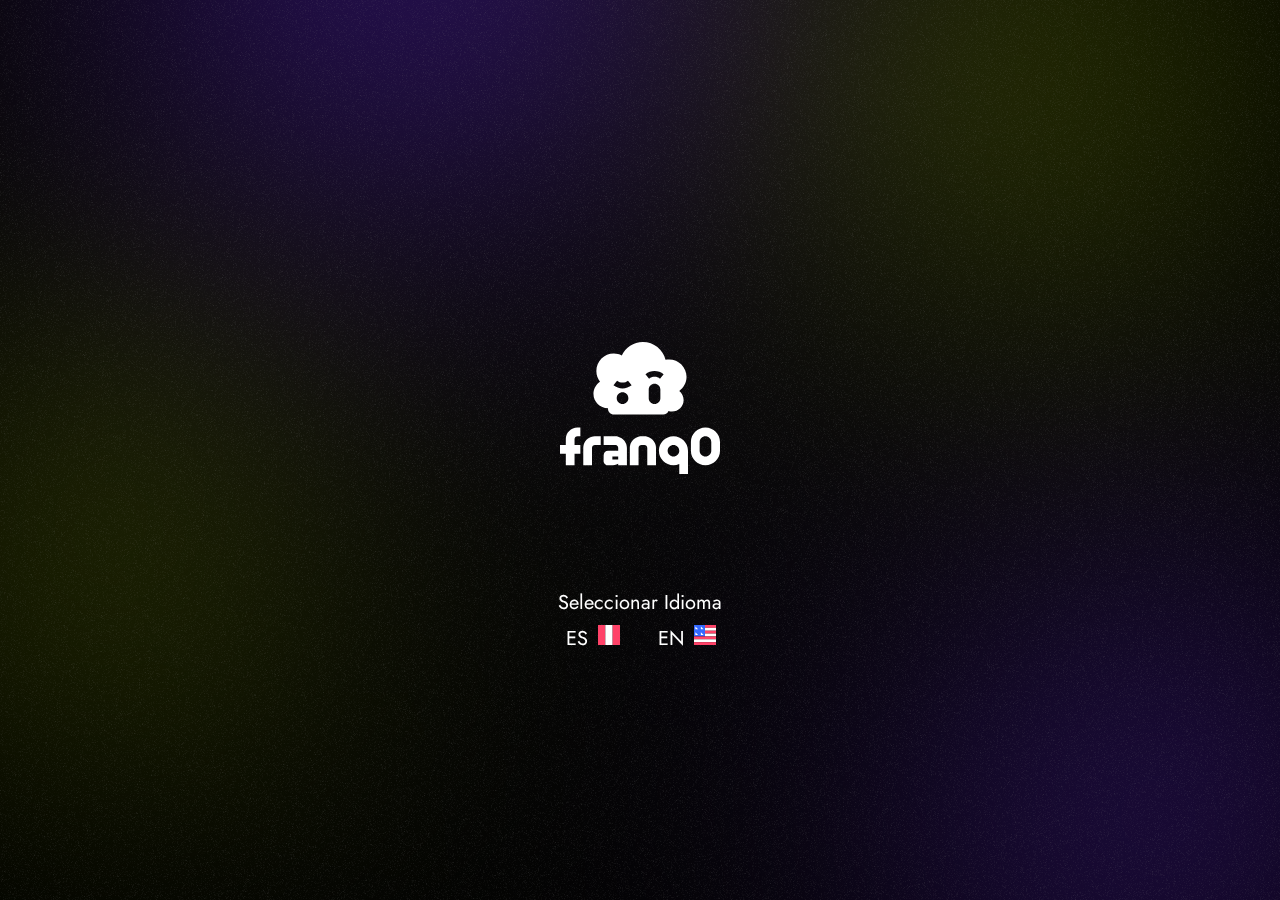
<file: index.html>
<!DOCTYPE html>
<html>
<head>
    <meta charset="UTF-8">
    <meta name="viewport" content="width=device-width, initial-scale=1.0">
    <title>franqo</title>
    <link rel="icon" type="image/vnd.icon" href="icon.svg">

    <link rel="preconnect" href="https://fonts.googleapis.com">
    <link rel="preconnect" href="https://fonts.gstatic.com" crossorigin>
    <link href="https://fonts.googleapis.com/css2?family=Jost:ital,wght@0,100..900;1,100..900&display=swap" rel="stylesheet">

    <link rel="stylesheet" type="text/css" href="css/style.css">
    <link rel="stylesheet" type="text/css" href="css/start.css">
</head>
<body>
    <div class="background">

        <svg xmlns="http://www.w3.org/2000/svg">
            <defs>
                <filter id="goo">
                    <feGaussianBlur in="SourceGraphic" stdDeviation="10" result="blur" />
                    <feColorMatrix in="blur" mode="matrix" values="1 0 0 0 0  0 1 0 0 0  0 0 1 0 0  0 0 0 18 -8" result="goo" />
                    <feBlend in="SourceGraphic" in2="goo" />
                </filter>
            </defs>
        </svg>

        <div class="visual-filters">
            <div class="sphere-container">

                <div class="sphere-container_a1"></div>
                <div class="sphere-container_a2"></div>
                <div class="sphere-container_a3"></div>
                <div class="sphere-container_a4"></div>
                <div class="sphere-container_a5"></div>
                <div class="cursor"></div>
                
            </div>
        </div>
        <script src="js/main.js"></script>
    </div>

    <div class="language">
        <div class="logotipo">
            <img src="logotipo.svg"/>
        </div>
        <div class="selector">
            <div class="text">Seleccionar Idioma</div>
            <div class="language_selector">

                <a href="index_ES.html" class="language_selector-es">
                        <div>ES</div>
                        <div><img src="svg/es_icon.svg"/></div>
                </a>

                <a href="index_EN.html" class="language_selector-en">
                        <div>EN</div>
                        <div><img src="svg/en_icon.svg"/></div>
                </a>

            </div>
        </div>
    </div>

</body>
</html>
</file>
<file: css/style.css>
*{
    margin: 0;
    padding: 0;
    font-family: Jost, sans-serif;
    color: #ffffff;
  }


:root { 
  --sphere-size: 90%;
  --sphere-size-2: 80%;
  --sphere-size-3: 60%;
  --blend: screen;
  --purple-sphere: circle at center, #752EFF, #742eff00;
  --green-sphere: circle at center, #D1FF00, #d0ff0000;
  --black-sphere: circle at center, #00000, #00000000000;
}

@keyframes moveInCircle {
  0% {
    transform: rotate(0deg);
  }
  50% {
    transform: rotate(180deg);
  }
  100% {
    transform: rotate(360deg);
  }
}

@keyframes moveVertical {
  0% {
    transform: translateY(-50%);
  }
  50% {
    transform: translateY(50%);
  }
  100% {
    transform: translateY(-50%);
  }
}

@keyframes moveHorizontal {
  0% {
    transform: translateX(-50%) translateY(-10%);
  }
  50% {
    transform: translateX(50%) translateY(10%);
  }
  100% {
    transform: translateX(-50%) translateY(-10%);
  }
}

@keyframes noise-animation {
  0% {
    transform: translate(0, 0);
  }
  100% {
    transform: translate(10px, 10px); /* Ajusta los valores según tus preferencias */
  }
}

.background {
  position: fixed;
  height: 100vh;
  width: 100vw;
  background: radial-gradient(circle at center, #090909, #000000);
  top: 0;
  left: 0;
  overflow: hidden;

  svg {
    display: none;
  }
  
}

.visual-filters { 
  position: absolute;
  height: 100vh;
  width: 100vw;
  top: 0;
  left: 0;
  background: radial-gradient(circle at center, #00000000 70%, #000000);
  opacity: 0.5;
}

.visual-filters::after {
  content: '';
  position: absolute;
  top: 0;
  left: 0;
  width: 100%;
  height: 100%;
  background-image: url('../noise_filter.gif');
  mix-blend-mode: screen;
  opacity: 0.5; 

}

.sphere-container {
  filter: url(#goo) blur(200px) ;
  width: 100%;
  height: 100%;

}

.sphere-container_a1 {
  position: absolute;
  background: radial-gradient(var(--purple-sphere) 40%) no-repeat;
  mix-blend-mode: var(--blend);
  width: calc(var(--sphere-size) * 1.5);
  height: calc(var(--sphere-size) * 1.5);
  top: calc(-30% - var(--sphere-size) / 2);
  left: calc(10% - var(--sphere-size) / 2);

  transform-origin: center center;
  animation: moveVertical 60s ease infinite;
}

.sphere-container_a2 {
  position: absolute;
  background: radial-gradient(var(--green-sphere) 40%) no-repeat;
  mix-blend-mode: var(--blend);
  width: var(--sphere-size-2);
  height: var(--sphere-size-2);
  top: calc(60% - var(--sphere-size-2) / 2);
  left: calc(10% - var(--sphere-size-2) / 2);

  transform-origin: calc(50% + 400px);
  animation: moveInCircle 40s reverse infinite;
}

.sphere-container_a3 {
  position: absolute;
  background: radial-gradient(var(--green-sphere) 40%) no-repeat;
  mix-blend-mode: var(--blend);
  width: calc(var(--sphere-size-3)/2);
  height: calc(var(--sphere-size-3)/2);
  top: calc(50% - var(--sphere-size-2));
  left: calc(50% - var(--sphere-size-2));

  transform-origin: calc(50% - 200px);
  animation: moveInCircle 80s linear infinite;
}

.sphere-container_a4 {
  position: absolute;
  background: radial-gradient(var(--green-sphere) 40%) no-repeat;
  mix-blend-mode: var(--blend);
  width: var(--sphere-size);
  height: var(--sphere-size);
  top: calc(10% - var(--sphere-size) / 2);
  left: calc(80% - var(--sphere-size) / 2);

  transform-origin: center center;
  animation: moveHorizontal 80s ease infinite;
}

.sphere-container_a5 {
  position: absolute;
  background: radial-gradient(var(--purple-sphere) 40%) no-repeat;
  mix-blend-mode: var(--blend);
  width: calc(var(--sphere-size)*1.2);
  height: calc(var(--sphere-size)*1.2);
  top: calc(80% - var(--sphere-size) / 2);
  left: calc(80% - var(--sphere-size) / 2);

  transform-origin: calc(50% - 800px) calc(50% + 200px);
  animation: moveInCircle 40s linear infinite;
}

.cursor {
  position: absolute;
  background: radial-gradient(circle at center, #000000, #00000091) 40% no-repeat;
  mix-blend-mode: normal;

  width: calc(var(--sphere-size-2)/1);
  height: calc(var(--sphere-size-2)/1);
  top: 50%; /* Centra verticalmente */
  left: 50%; /* Centra horizontalmente */
  transform: translate(-50%, -50%);
  opacity: 0.7;
}
</file>
<file: css/start.css>
.language {
    position: relative;
    justify-content: center;
    align-items: center;
    height: 100vh;
    width: 50%;
    left: 25%;
}

:root {
    --logo-w: 25%;
}

.logotipo {
    position: relative;
    height: auto;
    width: var(--logo-w);
    top: 38%;
    left: calc((100% - var(--logo-w)) / 2);

}

.selector {
    position: relative;
    font-size: 20px;
    text-align: center;
    top: 50%;
}

.selector img {
    height: 20px;
    width: auto;
}

a {
    text-decoration: none;
    color: inherit;
}

.language_selector {
    margin: 1%;
    display: flex;
    justify-content: center;
}

.language_selector-en,
.language_selector-es {
    display: flex;
    align-items: center;
    justify-content: center;  
    width: 15%;
    transition: all 0.2s ease;
}

.language_selector-en:hover,
.language_selector-es:hover {
    opacity: 0.5;
    scale: 0.9;
}

.language_selector-en div,
.language_selector-es div {
    margin: 0% 5%;
    justify-content: center;
}
</file>
